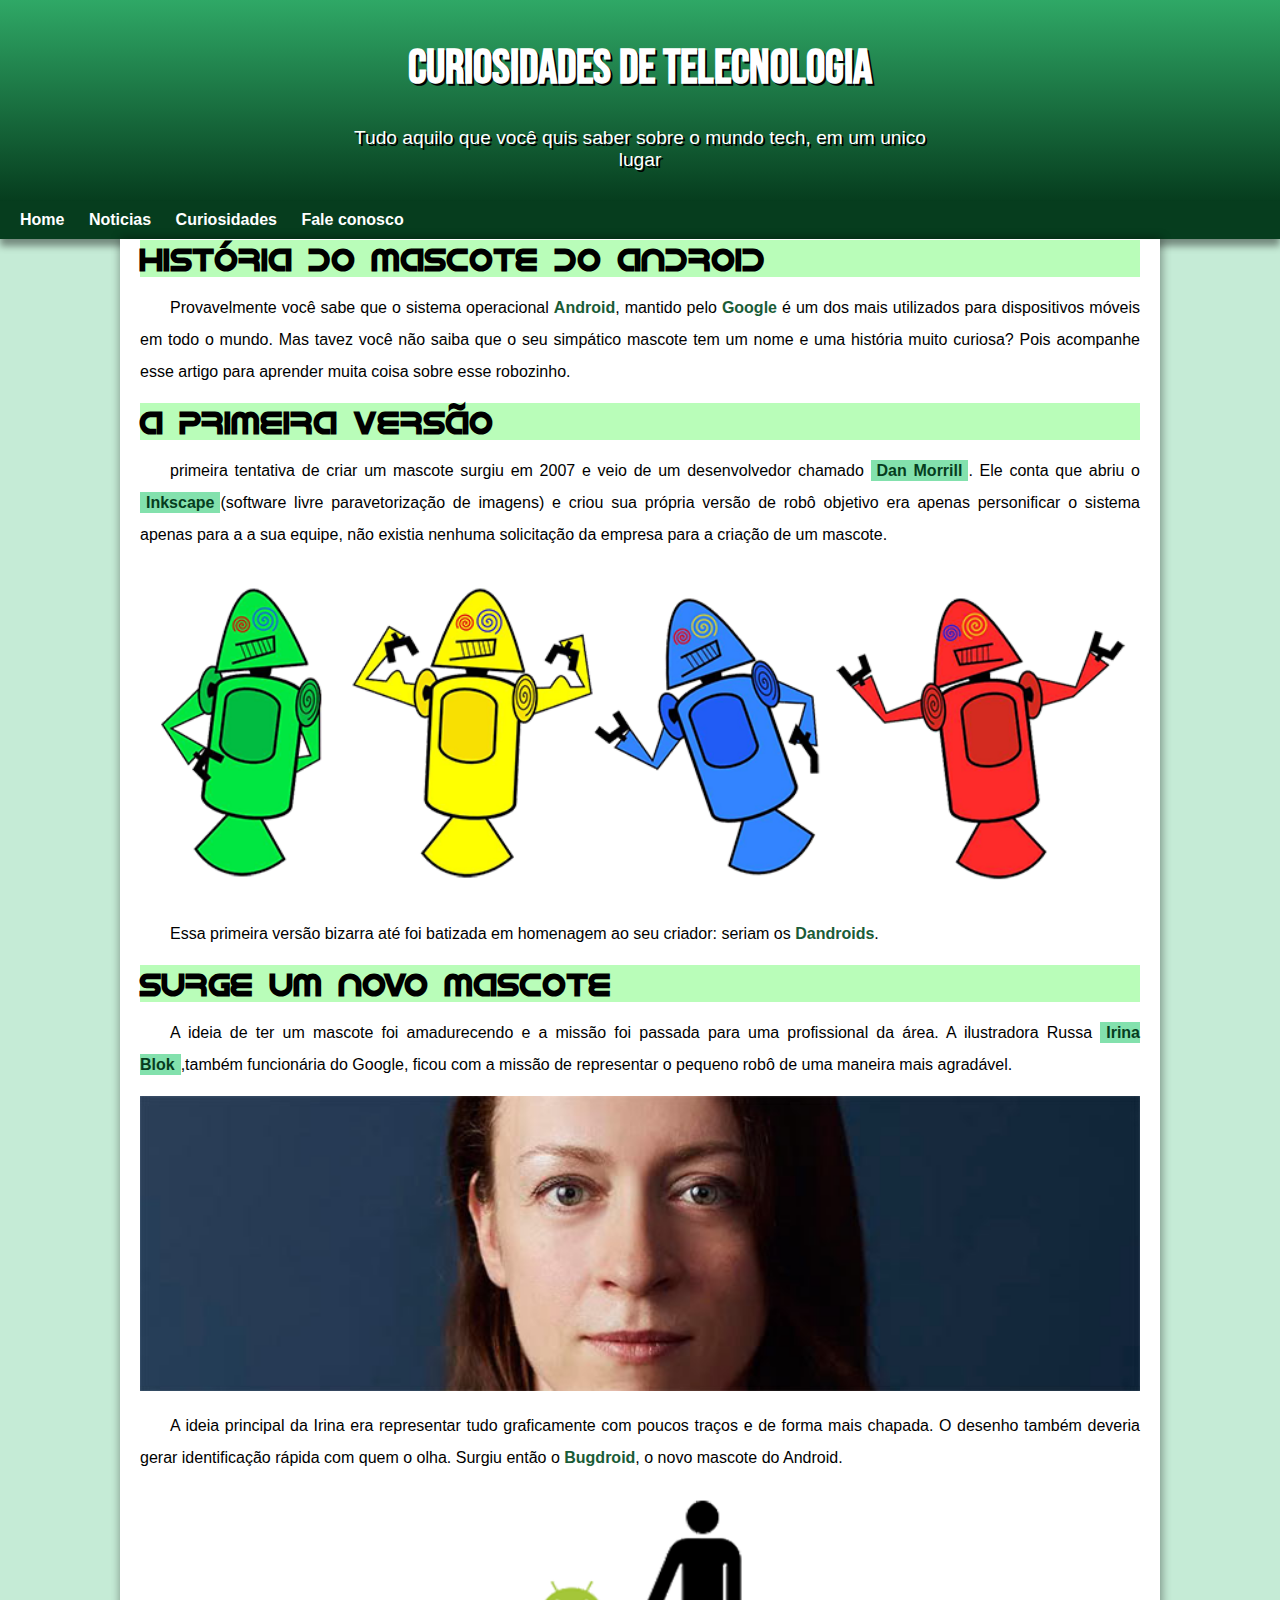
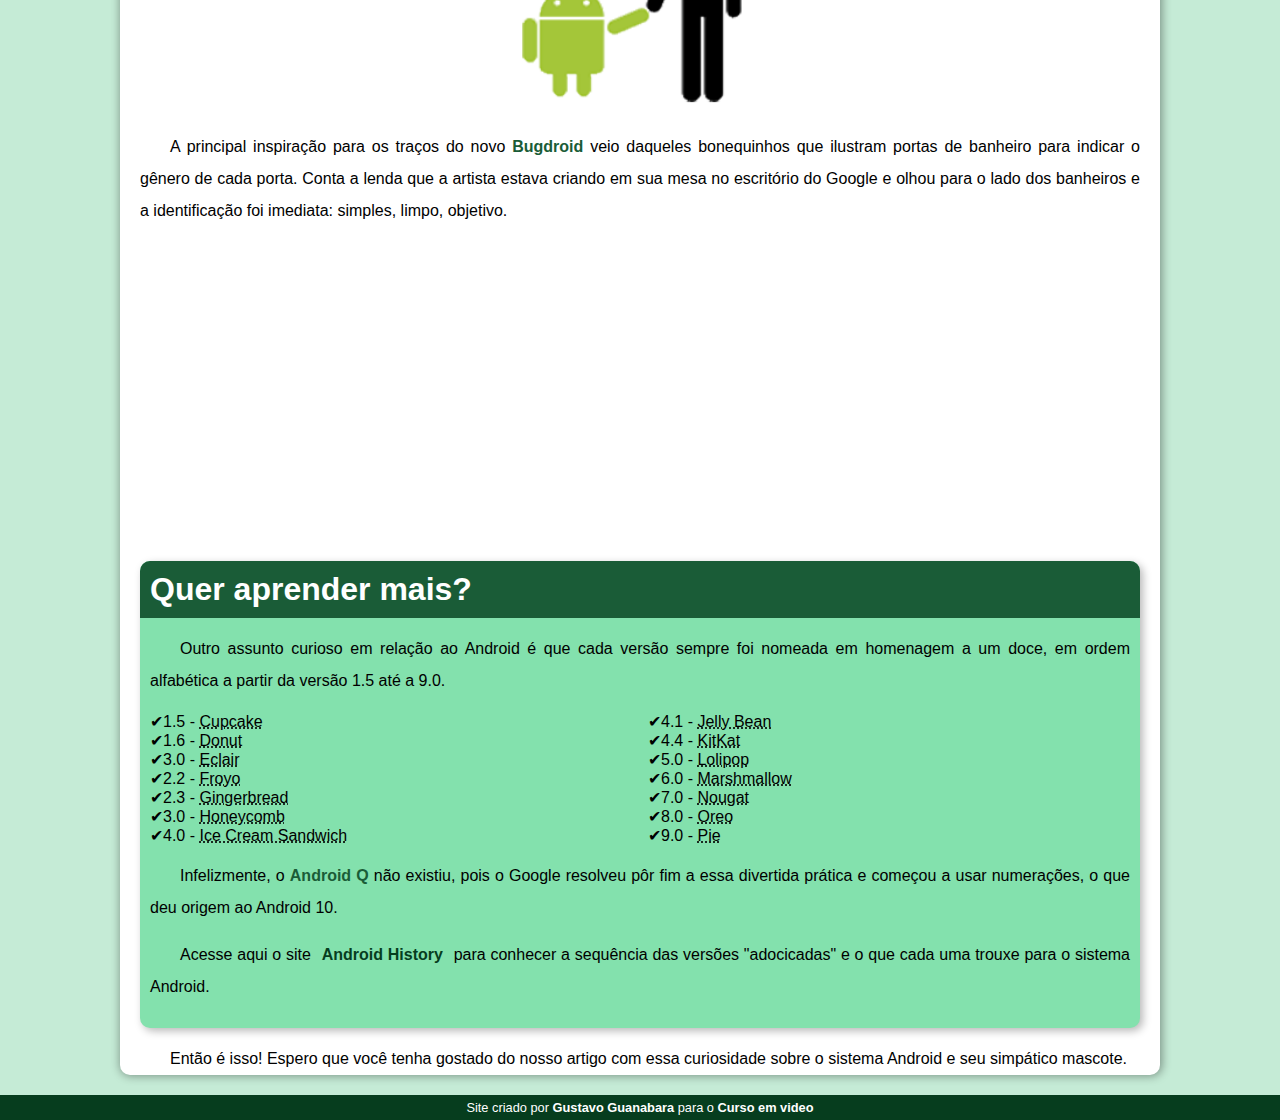
<file: index.html>
<!DOCTYPE html>
<html lang="pt-br">

<head>
    <title>Document</title>
    <link rel="stylesheet" href="style.css">
    <link rel="shortcut icon" href="favicon.ico" type="image/x-icon">
</head>

<body>
    <header>
        <h1>CURIOSIDADES DE TELECNOLOGIA</h1>
        <p>Tudo aquilo que você quis saber sobre o mundo tech, em um unico lugar</p>
    </header>
    <nav>
        <a href="#">Home</a>
        <a href="#">Noticias</a>
        <a href="#">Curiosidades</a>
        <a href="#">Fale conosco</a>
    </nav>
    <main>
        

            <h1>História do Mascote do Android</h1>

            <p>Provavelmente você sabe que o sistema operacional <strong>Android</strong>, mantido pelo
                <strong>Google</strong> é um dos mais utilizados
                para dispositivos móveis em todo o mundo. Mas tavez você não saiba que o seu simpático mascote tem um
                nome e uma história muito curiosa? Pois acompanhe esse artigo para aprender muita coisa sobre esse
                robozinho. </p>

            <h1>A primeira versão</h1>

            <p> primeira tentativa de criar um mascote surgiu em 2007 e veio de um desenvolvedor chamado 
                <a href="https://androidcommunity.com/dan-morrill-shows-us-the-android-mascot-that-almost-was-20130103/" target="_blank">Dan Morrill</a>. Ele conta que abriu o <a href="https://inkscape.org/pt-br/" target="_blank">Inkscape</a>(software livre paravetorização de imagens) e criou sua própria versão de robô objetivo era apenas personificar o sistema apenas para a a sua equipe, não existia nenhuma solicitação da empresa para a criação de um mascote.</p>

            <img src="img/imagens/dan-droids.png" alt="foto">

            <p>Essa primeira versão bizarra até foi batizada em homenagem ao seu criador: seriam os <strong>Dandroids</strong>.</p>

            <h1>Surge um novo mascote</h1>

            <p>A ideia de ter um mascote foi amadurecendo e a missão foi passada para uma profissional da área. A
            ilustradora Russa <a href="https://www.irinablok.com/android" target="_blank">Irina Blok</a>,também funcionária do Google, ficou com
                    a missão de representar o pequeno robô de uma maneira mais agradável.</p>

            <img src="img/imagens/irina-blok.jpg" alt="foto">

            <p>A ideia principal da Irina era representar tudo graficamente com poucos traços e de forma mais chapada. O
                desenho também deveria gerar identificação rápida com quem o olha. Surgiu então o <strong>Bugdroid</strong>, o novo
                mascote do Android.</p>

            <img src="img/imagens/bugdroid.png" alt="foto" class="pequena">

            <p>A principal inspiração para os traços do novo <strong>Bugdroid</strong> veio daqueles bonequinhos que ilustram portas de
                banheiro para indicar o gênero de cada porta. Conta a lenda que a artista estava criando em sua mesa no
                escritório do Google e olhou para o lado dos banheiros e a identificação foi imediata: simples, limpo,
                objetivo.</p>

            <iframe width="560" height="315" src="https://www.youtube.com/embed/l2UDgpLz20M"
                title="YouTube video player" frameborder="0"
                allow="accelerometer; autoplay; clipboard-write; encrypted-media; gyroscope; picture-in-picture"
                allowfullscreen></iframe>

        <aside>

            <h1>Quer aprender mais?</h1>

            <p>Outro assunto curioso em relação ao Android é que cada versão sempre foi nomeada em homenagem a um doce,
                em ordem alfabética a partir da versão 1.5 até a 9.0.</p>

            <ul>
                <li>1.5 - <abbr title="Bolo de Copo">Cupcake</abbr></li>
                <li>1.6 - <abbr title="Rosquinha">Donut</abbr></li>
                <li>3.0 - <abbr title="Bomba">Eclair</abbr></li>
                <li>2.2 - <abbr title="Iogurte Congelado">Froyo</abbr></li>
                <li>2.3 - <abbr title="Biscoito de Gengibre">Gingerbread</abbr></li>
                <li>3.0 - <abbr title="Favo de mel">Honeycomb</abbr></li>
                <li>4.0 - <abbr title="Sanduiche de Sorvete">Ice Cream Sandwich</abbr></li>
                <li>4.1 - <abbr title="Jujuba">Jelly Bean</abbr></li>
                <li>4.4 - <abbr title="KitKat">KitKat</abbr></li>
                <li>5.0 - <abbr title="Pirulito">Lolipop</abbr></li>
                <li>6.0 - <abbr title="Marshmallow">Marshmallow</abbr></li>
                <li>7.0 - <abbr title="Torrone">Nougat</abbr></li>
                <li>8.0 - <abbr title="Oreo">Oreo</abbr></li>
                <li>9.0 - <abbr title="Torta">Pie</abbr></li>
            </ul>

            <p>
                
                Infelizmente, o <strong>Android Q</strong> não existiu, pois o Google resolveu pôr fim a essa divertida prática e começou a usar numerações, o que deu origem ao Android 10.

            </p>

            <p>

                Acesse aqui o site <a href="https://www.android.com/intl/en_nz/history/" target="_blank">Android History</a> para conhecer a sequência das versões "adocicadas" e o que cada uma
                trouxe para o sistema Android.

            </p>
        </aside>
        
        <p>Então é isso! Espero que você tenha gostado do nosso artigo com essa curiosidade sobre o sistema Android e
            seu simpático mascote.</p>
    </main>
    <footer>

        <p>Site criado por <a href="https://gustavoguanabara.github.io/" target="_blank">Gustavo Guanabara</a> para o <a href="https://www.youtube.com/curso%20em%20video" target="_blank">Curso em video</a></p>

    </footer>
</body>

</html>
</file>
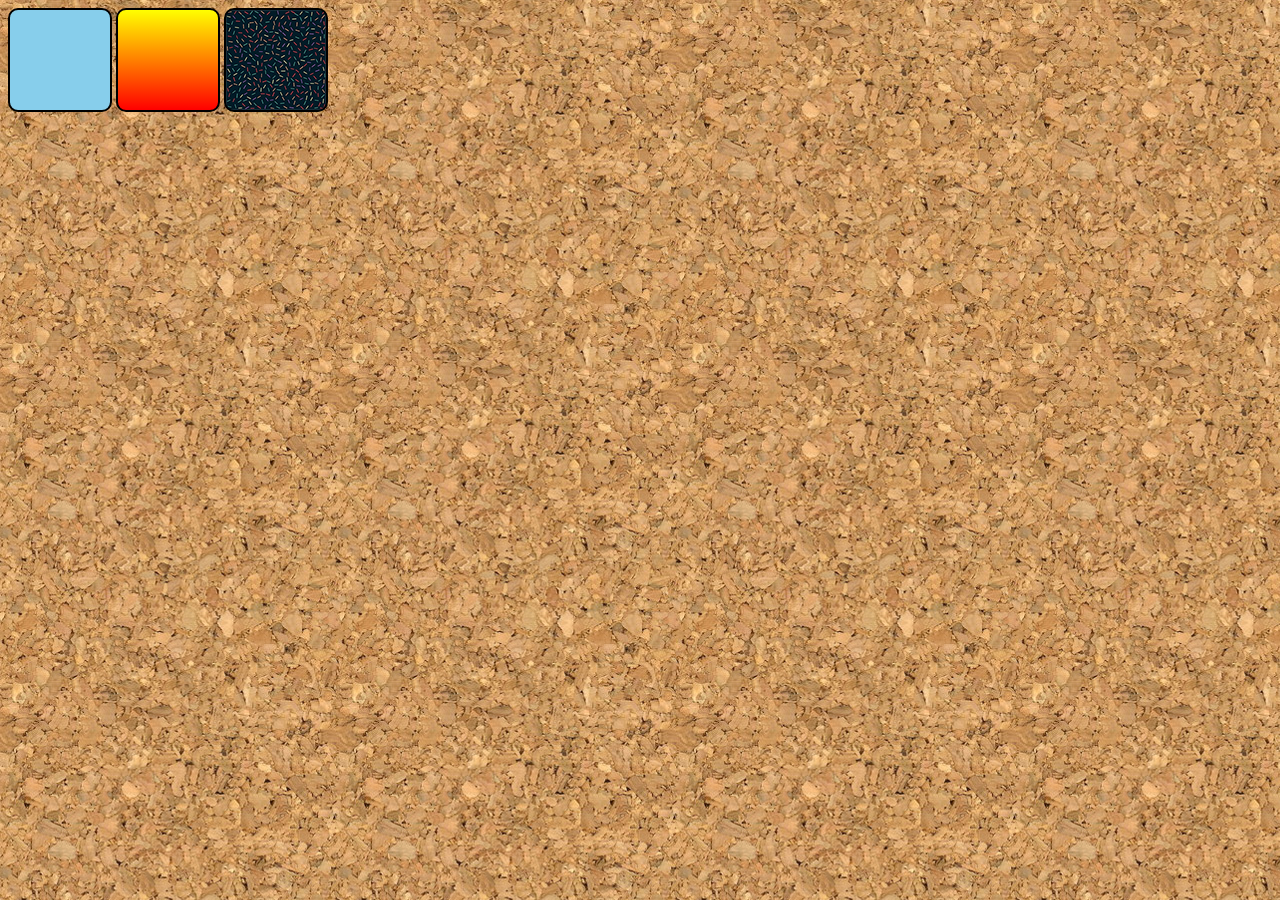
<file: fundo001.html>
<!DOCTYPE html>
<html lang="en">
<head>
    <meta charset="UTF-8">
    <meta http-equiv="X-UA-Compatible" content="IE=edge">
    <meta name="viewport" content="width=device-width, initial-scale=1.0">
    <title>Teste de Imagem de Fundo</title>

    <style>
        div.quadrado {
            border: 2px solid black;
            width: 100px;
            height: 100px;
            display: inline-block;
            border-radius: 10px;
            background-color: lightgray;
        }

        div#q1 {
            background-color: skyblue;
        }
        div#q2 {
            background-image: linear-gradient(to bottom, yellow,red);
        }
        div#q3 {
            background-image: url("exercicio 22/imagem/pattern001.png");
        }
        body {
            background-image: url("exercicio 22/imagem/wallpaper001.jpg");
        }
    </style>
</head>
<body>
    <div class="quadrado" id="q1">

    </div>
    <div class="quadrado" id="q2">

    </div>
    <div class="quadrado" id="q3">

    </div>
</body>
</html>
</file>
<file: style.css>
@import url('https://fonts.googleapis.com/css2?family=Bebas+Neue&display=swap');

@font-face {

    font-family: 'Android';
    src: url('./fontes/idroid.otf') format('opentype');
    font-weight: normal;
}

:root {
    --cor0: #c5ebd6;
    --cor1: #83e1ad;
    --cor2: #3ddc84;
    --cor3: #2fa866;
    --cor4: #1a5c37;
    --cor5: #063d1e;

    --fonte-padrao: arial, verdana, helvetica, sans-serif, cursive;
    --fonte-destaque: 'Bebas Neue', cursive;
    --fonte-android: 'Android', cursive;
}

* {
    margin: 0px;
    padding: 0px;
}

body {
    margin: 0px;
    background-color: var(--cor0);
    font-family: var(--fonte-padrao);
}

header {
    background-image: linear-gradient(to bottom, var(--cor3), var(--cor5));
    font-family: Arial, Helvetica, sans-serif;
    padding-top: 40px;
    text-align: center;
    min-height: 150px;
}

header>h1 {
    color: white;
    font-family: var(--fonte-destaque);
    margin-bottom: 20px;
    font-size: 3em;
    text-shadow: 2px 2px 0px black;
}

header > p {
    font-family: var(--fonte-padrao);
    padding: 10px;
    color: white;
    padding-right: 10px;
    padding-left: 10px;
    max-width: 600px;
    font-size: 1.2em;
    margin: auto;
    padding-bottom: 30px;
    text-shadow: 2px 2px 0px black;
}

nav {
    background-color: var(--cor5);
    padding: 10px;
    font-weight: bold;
    box-shadow: 0px 7px 7px rgba(0, 0, 0, 0.411);
}

nav > a {
    color: white;
    text-decoration: none;
    padding: 10px;
    font-weight: bold;
    transition: 0.5s;
    border-radius: 5px;
}

nav > a:hover {
    background-color: var(--cor3);
    color: var(--cor5);
    
}

main {
    background-color: white;
    margin: auto;
    font-family: Arial, Helvetica, sans-serif;
    padding: 1px 20px 0px 20px;
    box-shadow: 1px 0px 10px 1px rgb(0 0 0 / 38%);
    min-width: 300px;
    max-width: 1000px;
    margin-bottom: 20px;
    border-bottom-left-radius: 10px;
    border-bottom-right-radius: 10px;
}

main  p{
    margin: 15px 0px;
    text-align: justify;
    text-indent: 30px;
    line-height: 2em;
    font-size: 1em;
}

main strong{
    color: var(--cor4);
    font-weight: bold;
}

main > img {
    width: 100%;
}

main>h1 {
    background-color: hsl(120, 95%, 86%);
    font-family: 'Android';
}

main img.pequena {
    width: 350px;
    margin: auto;
    display: block;
}

main a {
    font-weight: bold;
    padding: 2px 6px;
    text-decoration: none;
    background-color: var(--cor1);
    color: var(--cor5);
}

a:hover {
    text-decoration: underline;
    color: var(--cor4);
}

aside{
    background-color: var(--cor1);
    padding: 10px;
    border-radius: 10px;
    box-shadow: 3px 3px 8px rgba(0, 0, 0, 0.281);
}

aside > h1{
    background-color: var(--cor4);
    color: white;
    padding: 10px;
    margin: -10px -10px 0px -10px;
    border-radius: 10px 10px 0px 0px;
    

}
aside > ul{
    list-style-type: '\2714';
    list-style-position: inside;
    columns: 2;
}

footer {
    background-color: var(--cor5);
    color: white;
    text-align: center;
    font-size: 0.8em;
    padding: 5px;
}

footer > p > a{
    color: white;
    font-weight: bold;
    text-decoration: none;
}

footer a:hover{
    text-decoration: underline;
    color: var(--cor1);
}
</file>
